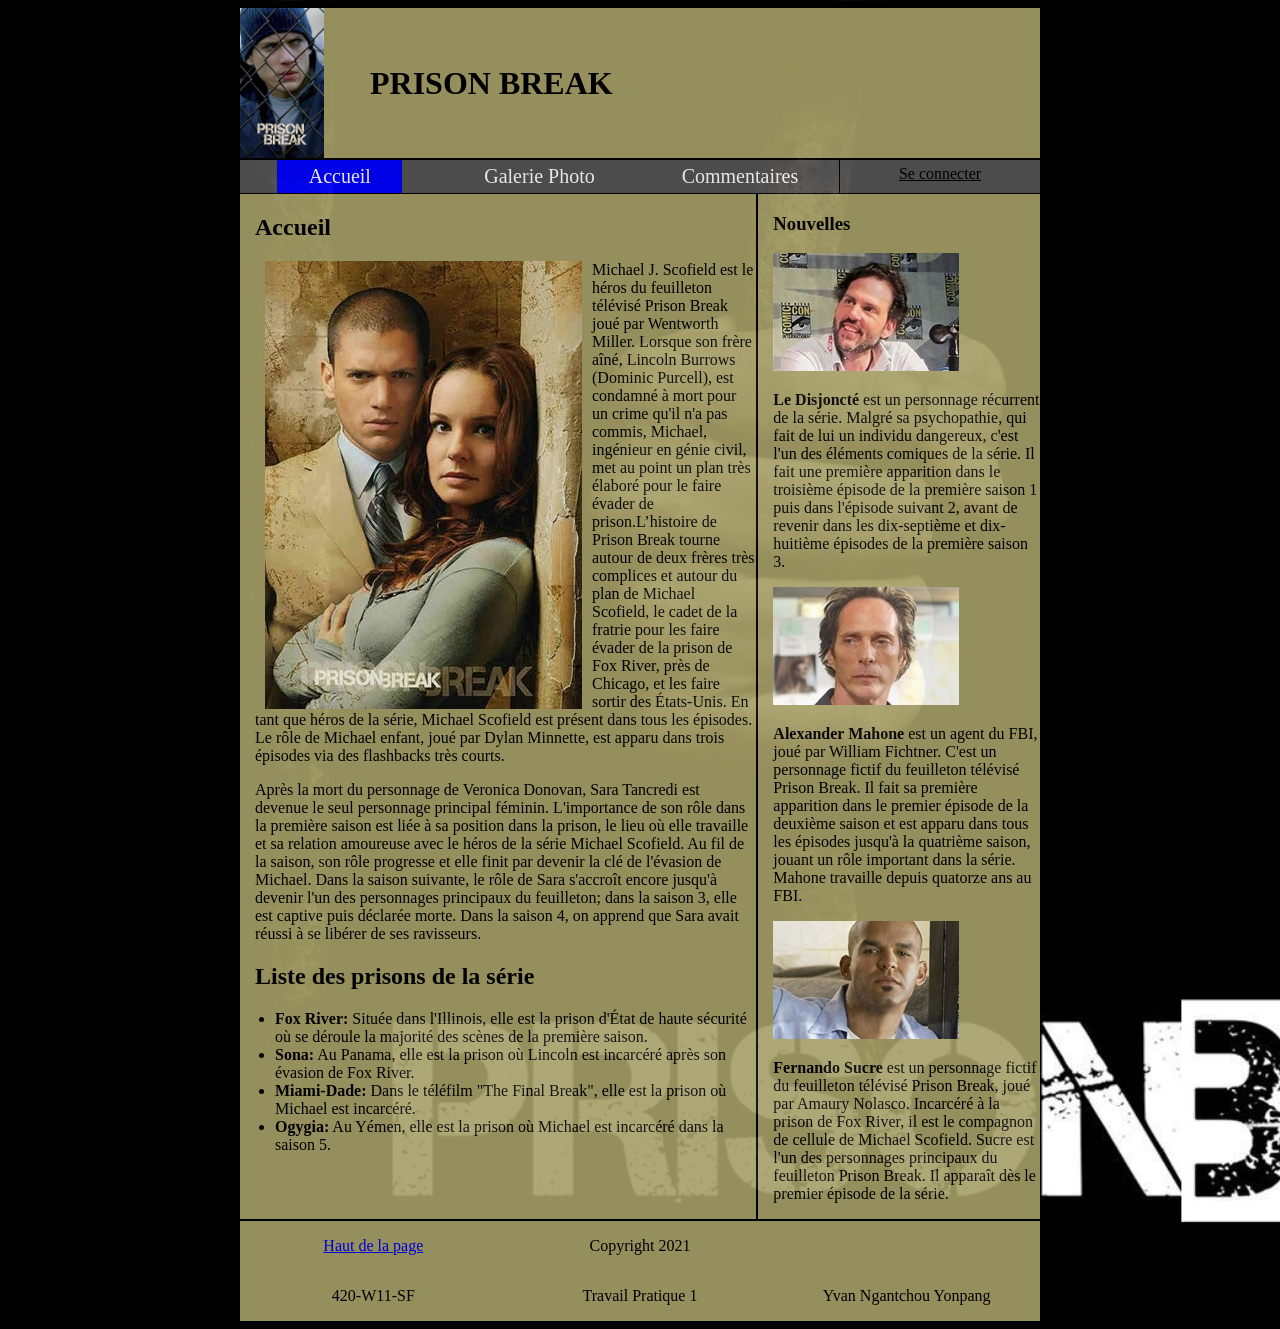
<file: index.html>
<!-- Yvan Ngantchou Yonpang -->
<!DOCTYPE html>
<html lang="fr">

<head>
    <meta charset="UTF-8">
    <meta name="viewport" content="width=device-width, initial-scale=1.0">
    <title>PRISON BREAK-Acceuil</title>
    <link rel="stylesheet" href="css/styles.css">
</head>

<body>
    <div id="page">
        <header>
            <div id="conteneur">
                <!-- https://i.pinimg.com/736x/2f/90/7f/2f907f29fcf2111b3ea7a32d6e2cc407.jpg-->
                <a href="index.html">
                    <img src="img/img3.jpg" alt="logo prison break" title="prison break hand">
                </a>
            </div>
            <h1 id="haut">PRISON BREAK</h1>
        </header>
        <nav>
            <ul class="zone">
                <li><a class="renforcer" href="index.html">Accueil</a></li>
                <li><a href="galerie-images.html">Galerie Photo</a></li>
                <li><a href="commentaires.html">Commentaires</a></li>
            </ul>
            <div>
                <a href="connexion.html">Se connecter</a>
            </div>

        </nav>
        <main id="main-index">
            <!-- https://www.pinterest.com/pin/471752129690594915/ -->
            <section class="first">
                <h2>Accueil</h2>
                <div id="image">
                    <a href="https://www.pinterest.com/pin/471752129690594915/">
                        <img class="img-index" src="img/image4.jpg" alt="image prison break">
                    </a>

                    <p>Michael J. Scofield est le héros du feuilleton télévisé Prison Break joué par Wentworth
                        Miller. Lorsque son frère aîné, Lincoln Burrows (Dominic Purcell), est condamné à mort pour
                        un crime qu'il n'a pas commis, Michael, ingénieur en génie civil, met au point un plan très
                        élaboré pour le faire évader de prison.L’histoire de Prison Break tourne autour de deux
                        frères très complices et autour du plan de Michael Scofield, le cadet de la fratrie pour les
                        faire évader de la prison de Fox River, près de Chicago, et les faire sortir des États-Unis.
                        En tant que héros de la série, Michael Scofield est présent dans tous les épisodes. Le rôle
                        de Michael enfant, joué par Dylan Minnette, est apparu dans trois épisodes via des
                        flashbacks très courts.</p>


                    <p>Après la mort du personnage de Veronica Donovan, Sara Tancredi est devenue le seul personnage
                        principal féminin. L'importance de son rôle dans la première saison est liée à sa position
                        dans la prison, le lieu où elle travaille et sa relation amoureuse avec le héros de la série
                        Michael Scofield. Au fil de la saison, son rôle progresse et elle finit par devenir la clé
                        de l'évasion de Michael. Dans la saison suivante, le rôle de Sara s'accroît encore jusqu'à
                        devenir l'un des personnages principaux du feuilleton; dans la saison 3, elle est captive
                        puis déclarée morte. Dans la saison 4, on apprend que Sara avait réussi à se libérer de ses
                        ravisseurs.</p>
                    <h2>Liste des prisons de la série</h2>

                    <ul>
                        <li><strong>Fox River:</strong> Située dans l'Illinois, elle est la prison d'État de haute
                            sécurité où se déroule la majorité des scènes de la première saison.</li>
                        <li><strong>Sona:</strong> Au Panama, elle est la prison où Lincoln est incarcéré après son
                            évasion de Fox River.</li>
                        <li><strong>Miami-Dade: </strong>Dans le téléfilm "The Final Break", elle est la prison où
                            Michael est incarcéré.</li>
                        <li><strong>Ogygia:</strong> Au Yémen, elle est la prison où Michael est incarcéré dans la
                            saison 5. </li>
                    </ul>

                </div>
            </section>
            <section class="nouvelles">
                <h3>Nouvelles</h3>
                <article>
                    <!--  https://playback.fm/image-proxy?url=https:%2F%2Fcommons.wikimedia.org%2Fwiki%2FSpecial:FilePath%2FSilas_Weir_Mitchell_at_Comic-Con_2012.jpg%3Fwidth%3D300-->
                    <img class="img-nouvelle" src="img/img-disjoncté.jpg" alt="image du disjoncté">
                    <p><strong>Le Disjoncté</strong> est un personnage récurrent de la série. Malgré sa psychopathie,
                        qui fait de lui un
                        individu dangereux, c'est l'un des éléments comiques de la série. Il fait une première
                        apparition dans le troisième épisode de la première saison 1 puis dans l'épisode suivant 2,
                        avant de revenir dans les dix-septième et dix-huitième épisodes de la première saison 3.</p>
                </article>
                <!-- https://i.pinimg.com/originals/39/9c/89/399c89778c8e09f0a0bb7a767dbcdb7c.jpg-->
                <article>
                    <img class="img-nouvelle" src="img/image-mahone.jpg" alt="image de alexander mahone">
                    <p><strong>Alexander Mahone</strong> est un agent du FBI, joué par William Fichtner. C'est un
                        personnage fictif du
                        feuilleton télévisé Prison Break. Il fait sa première apparition dans le premier épisode de la
                        deuxième saison et est apparu dans tous les épisodes jusqu'à la quatrième saison, jouant un rôle
                        important dans la série. Mahone travaille depuis quatorze ans au FBI.</p>
                </article>
                <!-- https://posmotre.ch/images/thumb/b/b8/Prison_break_fernando_sucre.jpg/360px-Prison_break_fernando_sucre.jpg-->
                <article>
                    <img class="img-nouvelle" src="img/sucre.jpg" alt="image de sucre">
                    <p><strong>Fernando Sucre </strong>est un personnage fictif du feuilleton télévisé Prison Break,
                        joué par Amaury
                        Nolasco.
                        Incarcéré à la prison de Fox River, il est le compagnon de cellule de Michael Scofield. Sucre
                        est l'un des personnages principaux du feuilleton Prison Break. Il apparaît dès le premier
                        épisode de la série.</p>
                </article>
            </section>
        </main>
        <footer class="bas">
            <p><a href="#haut">Haut de la page</a></p>
            <p>Copyright 2021</p>
            <p></p>
            <P>420-W11-SF</P>
            <P>Travail Pratique 1</P>
            <p>Yvan Ngantchou Yonpang</p>
        </footer>
    </div>
</body>

</html>
</file>
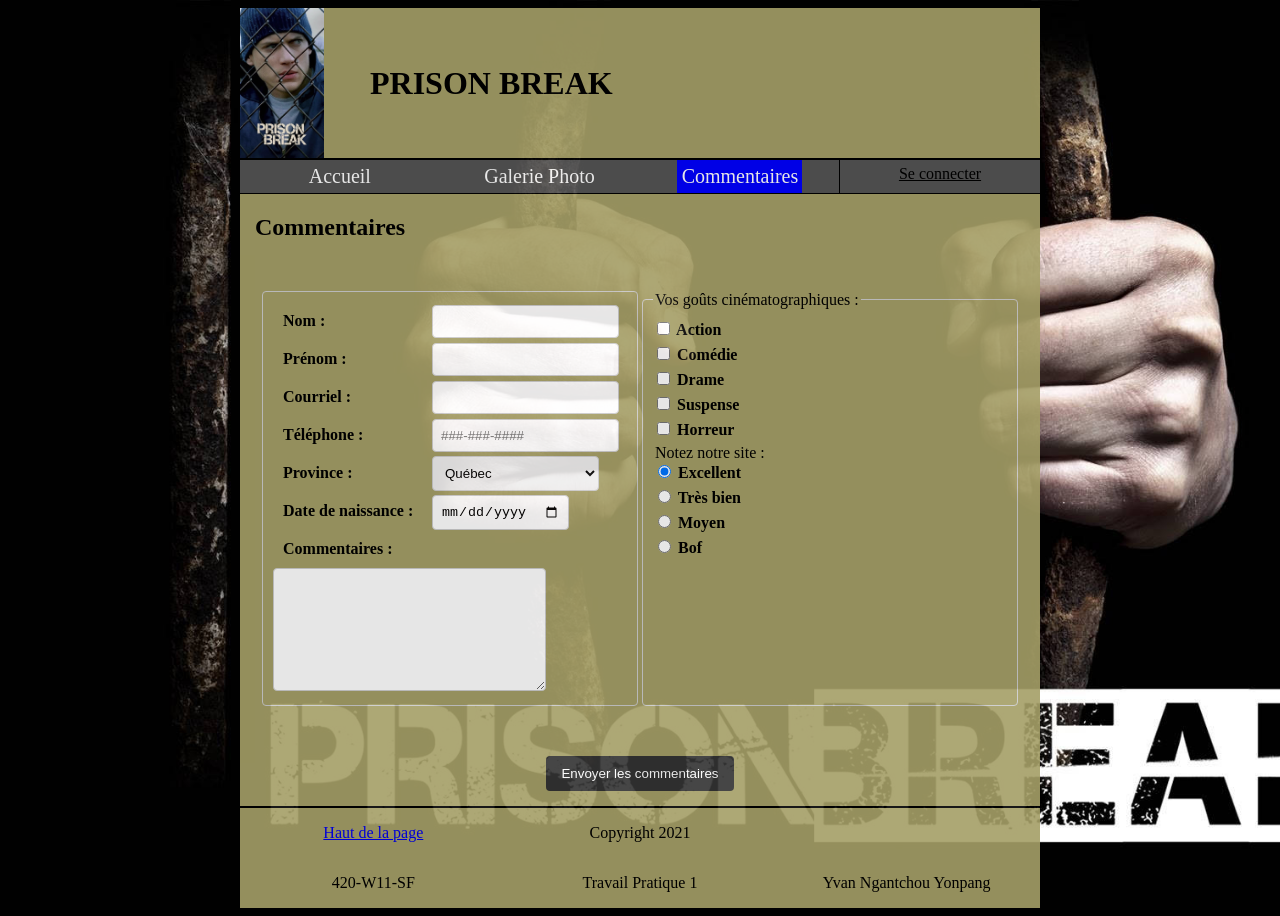
<file: commentaires.html>
<!-- Yvan Ngantchou Yonpang -->
<!DOCTYPE html>
<html lang="fr">

<head>
    <meta charset="UTF-8">
    <title>PRISON BREAK-Commentaires</title>
    <link rel="stylesheet" href="css/styles.css">
</head>

<body>
    <!-- Navigation -->
    <div id="page">
        <header>
            <div id="conteneur">
                <!-- https://i.pinimg.com/736x/2f/90/7f/2f907f29fcf2111b3ea7a32d6e2cc407.jpg-->
                <a href="index.html">
                    <img src="img/img3.jpg" alt="logo prison break" title="prison break hand">
                </a>
            </div>
            <h1 id="haut">PRISON BREAK</h1>
        </header>
        <nav>
            <ul class="zone">
                <li><a href="index.html">Accueil</a></li>
                <li><a href="galerie-images.html">Galerie Photo</a></li>
                <li><a class="renforcer" href="commentaires.html">Commentaires</a></li>
            </ul>
            <div>
                <a href="connexion.html">Se connecter</a>
            </div>

        </nav>

        <!-- Formulaire de commentaires -->
        <main>
            <h2 class="gal">Commentaires</h2>
            <form action="mailto:tonadresse@example.com" method="post" enctype="text/plain">
                <div class="form-section">
                    <fieldset class="comment">
                        <!-- Nom et Prénom en deux colonnes -->
                        <div>
                            <div>
                                <label for="nom">Nom :</label>
                                <input type="text" id="nom" name="nom" required>
                            </div>
                            <div>
                                <label for="prenom">Prénom :</label>
                                <input type="text" id="prenom" name="prenom" required>
                            </div>
                        </div>

                        <!-- Courriel -->
                        <div>
                            <label for="courriel">Courriel :</label>
                            <input type="email" id="courriel" name="courriel" required>
                        </div>

                        <!-- Téléphone -->
                        <div>
                            <label for="telephone">Téléphone :</label>
                            <input type="tel" id="telephone" name="telephone" placeholder="###-###-####">
                        </div>

                        <!-- Province -->
                        <div>
                            <label for="province">Province :</label>
                            <select id="province" name="province">
                                <option>Alberta</option>
                                <option>Colombie-Britannique</option>
                                <option>Manitoba</option>
                                <option>Nouvelle-Écosse</option>
                                <option>Ontario</option>
                                <option selected>Québec</option>
                            </select>
                        </div>

                        <!-- Date de naissance -->
                        <div>
                            <label for="naissance">Date de naissance :</label>
                            <input type="date" id="naissance" name="naissance">
                        </div>

                        <!-- Zone de texte -->
                        <div>
                            <label for="commentaire">Commentaires :</label>
                            <textarea id="commentaire" name="commentaire" rows="7" cols="30"></textarea>
                        </div>
                    </fieldset>

                    <!-- Cases à cocher -->
                    <fieldset class="form-group">
                        <legend>Vos goûts cinématographiques :</legend>
                        <label><input type="checkbox" name="genre" value="Action"> Action</label>
                        <label><input type="checkbox" name="genre" value="Comédie"> Comédie</label>
                        <label><input type="checkbox" name="genre" value="Drame"> Drame</label>
                        <label><input type="checkbox" name="genre" value="Suspense"> Suspense</label>
                        <label><input type="checkbox" name="genre" value="Horreur"> Horreur</label>

                        <!-- Boutons radio -->
                        <legend>Notez notre site :</legend>
                        <label><input type="radio" name="note" value="Excellent" checked> Excellent</label>
                        <label><input type="radio" name="note" value="Très bien"> Très bien</label>
                        <label><input type="radio" name="note" value="Moyen"> Moyen</label>
                        <label><input type="radio" name="note" value="Bof"> Bof</label>
                    </fieldset>
                </div>

                <!-- Bouton d'envoi -->
                <div class="envoi">
                    <button type="submit">Envoyer les commentaires</button>
                </div>

            </form>
        </main>
        <footer class="bas">
            <p><a href="#haut">Haut de la page</a></p>
            <p>Copyright 2021</p>
            <p></p>
            <P>420-W11-SF</P>
            <P>Travail Pratique 1</P>
            <p>Yvan Ngantchou Yonpang</p>
        </footer>
    </div>
</body>

</html>
</file>
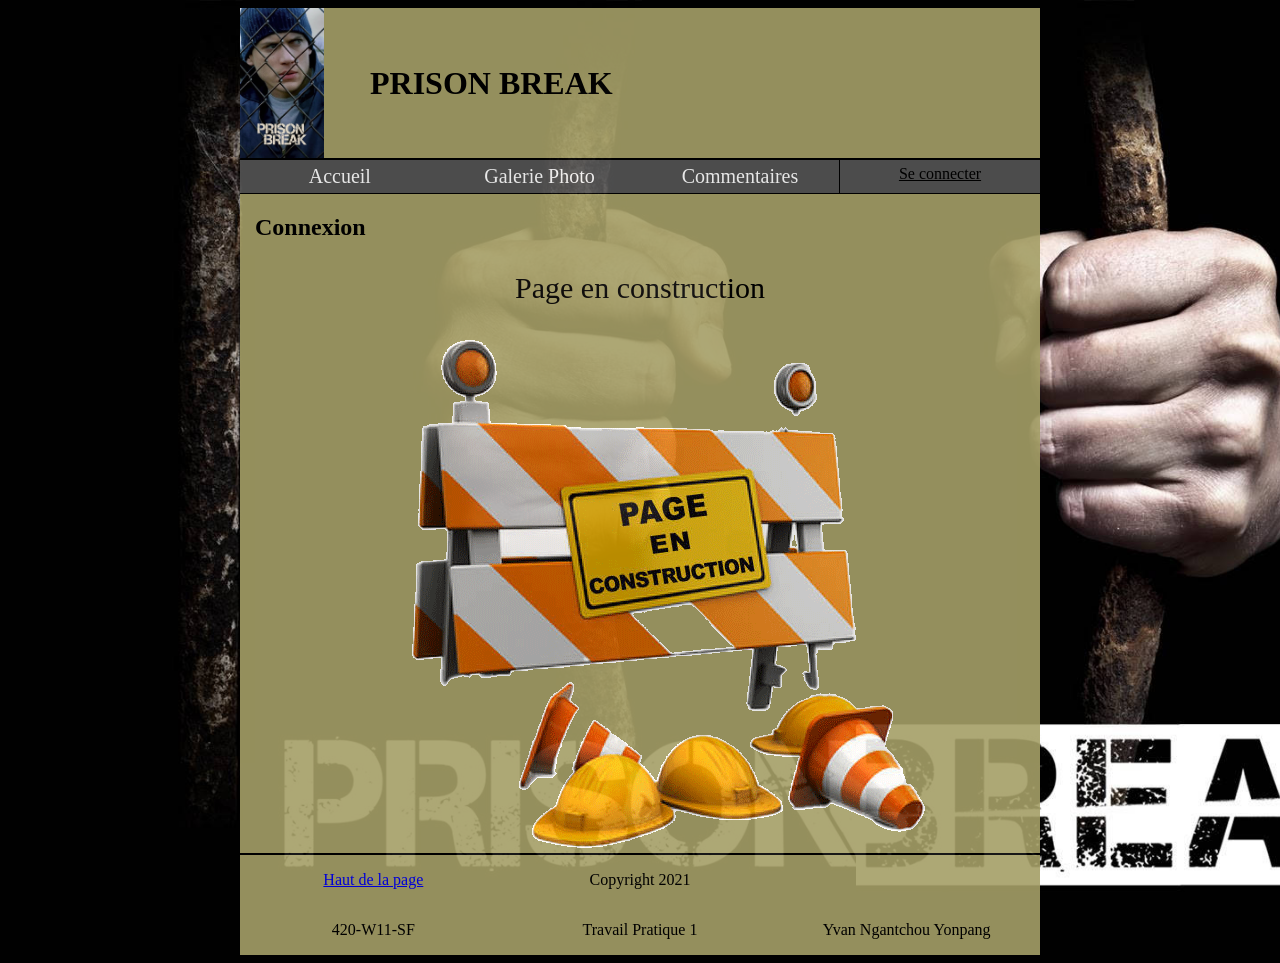
<file: connexion.html>
<!-- Yvan Ngantchou Yonpang -->
<!DOCTYPE html>
<html lang="fr">

<head>
    <meta charset="UTF-8">
    <meta name="viewport" content="width=device-width, initial-scale=1.0">
    <title>PRISON BREAK-connection</title>
    <link rel="stylesheet" href="css/styles.css">
</head>

<body>
    <div id="page">
        <header>
            <div id="conteneur">
                <!-- https://i.pinimg.com/736x/2f/90/7f/2f907f29fcf2111b3ea7a32d6e2cc407.jpg-->
                <a href="index.html">
                    <img src="img/img3.jpg" alt="logo prison break" title="prison break hand">
                </a>
            </div>
            <h1 id="haut">PRISON BREAK</h1>
        </header>
        <nav>
            <ul class="zone">
                <li><a href="index.html">Accueil</a></li>
                <li><a href="galerie-images.html">Galerie Photo</a></li>
                <li><a href="commentaires.html">Commentaires</a></li>
            </ul>
            <div>
                <a href="connexion.html">Se connecter</a>
            </div>

        </nav>
        <main>
            <!-- https://th.bing.com/th/id/R.9878a093b5ab3f716cc70cd2a6388845?rik=rufw%2fiJJwCr0%2fw&riu=http%3a%2f%2fwww.montpensier.fr%2ffileadmin%2f_processed_%2f7%2f4%2fcsm_En_cours_de_construction_117ec2af5d.jpg&ehk=lkgG3MFx6rmiclNYmpN%2b0TJyZB%2bUokcnYmYve57TzHY%3d&risl=&pid=ImgRaw&r=0-->
            <h2 class="gal">Connexion</h2>
            <div class="chantier">
                <p>Page en construction</p>
                <img class="const" src="img/construction.png" alt="page en construction">
            </div>
        </main>
        <footer class="bas">
            <p><a href="#haut">Haut de la page</a></p>
            <p>Copyright 2021</p>
            <p></p>
            <P>420-W11-SF</P>
            <P>Travail Pratique 1</P>
            <p>Yvan Ngantchou Yonpang</p>
        </footer>
    </div>
</body>

</html>
</file>
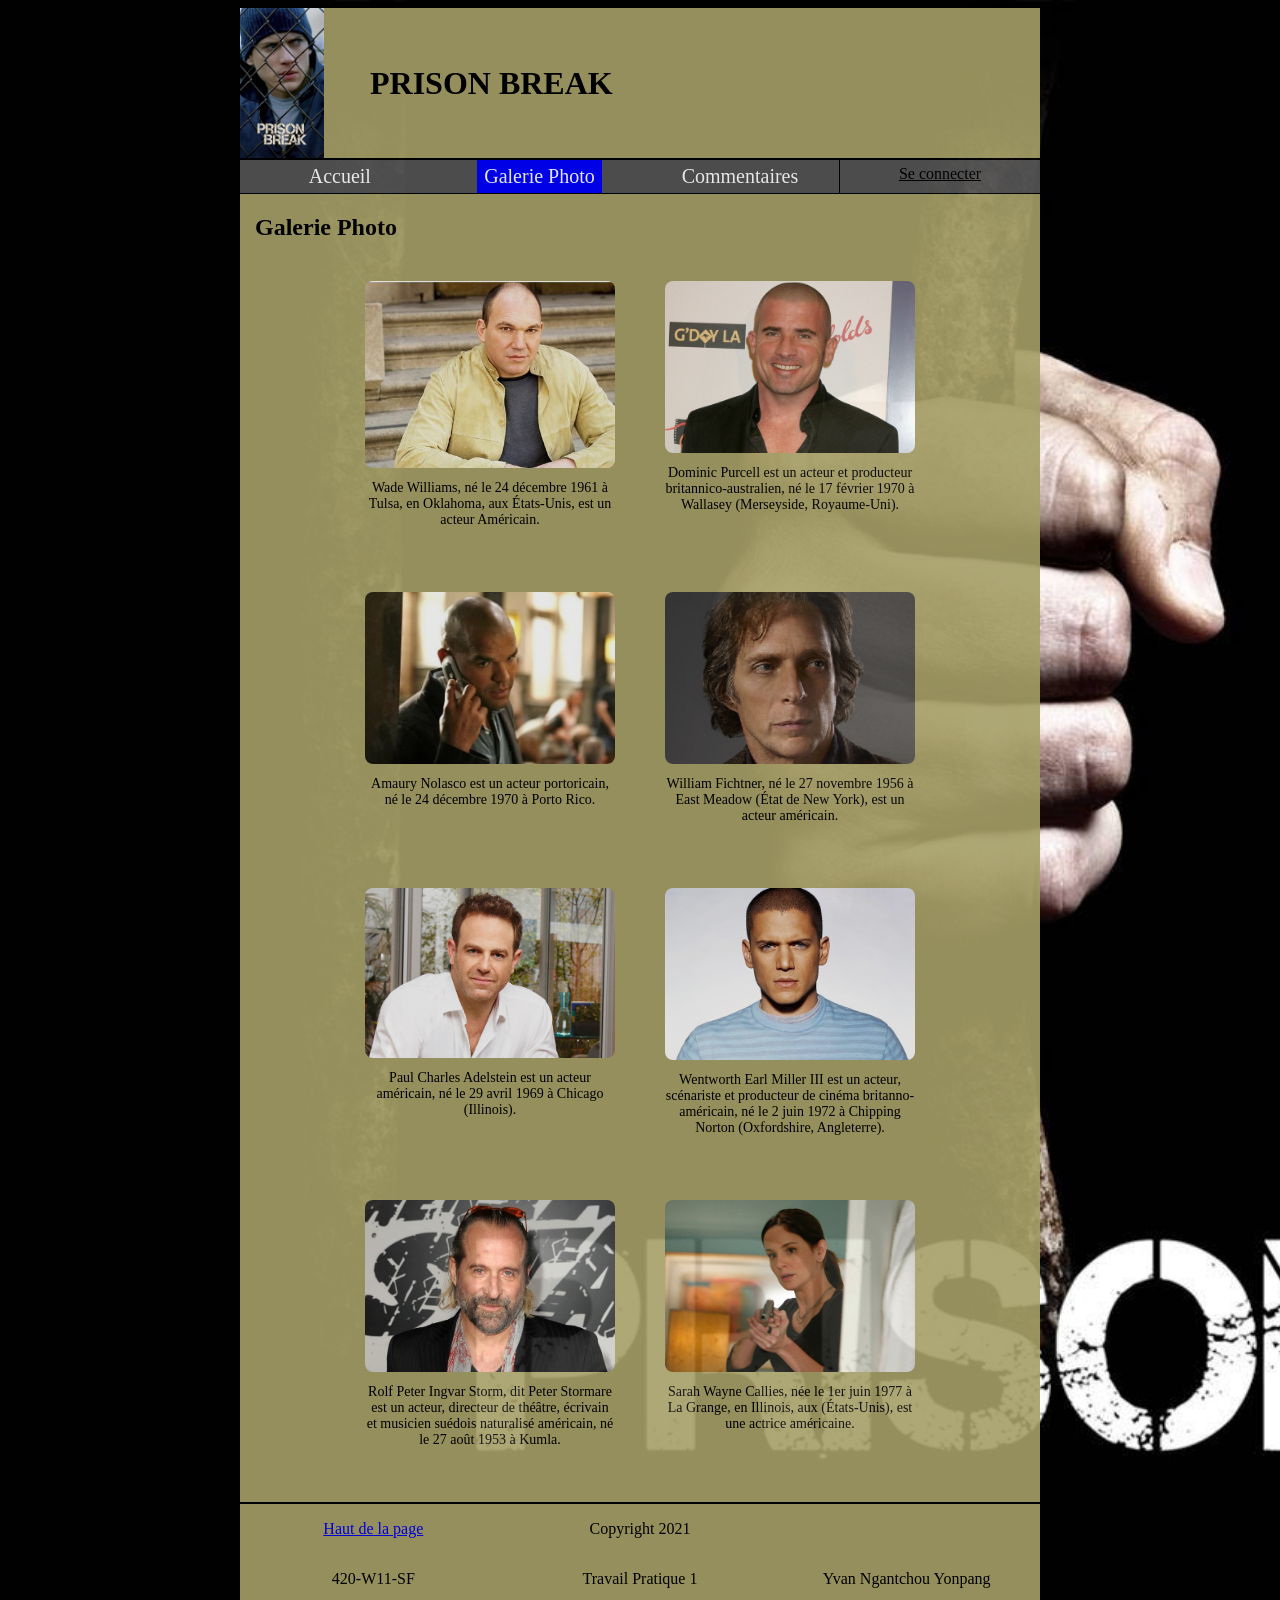
<file: galerie-images.html>
<!-- Yvan Ngantchou Yonpang -->
<!DOCTYPE html>
<html lang="fr">

<head>
    <meta charset="UTF-8">
    <meta name="viewport" content="width=device-width, initial-scale=1.0">
    <title>PRISON BREAK-galerie-images</title>
    <link rel="stylesheet" href="css/styles.css">
</head>

<body>
    <div id="page">
        <header>
            <div id="conteneur">
                <!-- https://i.pinimg.com/736x/2f/90/7f/2f907f29fcf2111b3ea7a32d6e2cc407.jpg-->
                <a href="index.html">
                    <img src="img/img3.jpg" alt="logo prison break" title="prison break hand">
                </a>
            </div>
            <h1 id="haut">PRISON BREAK</h1>
        </header>
        <nav>
            <ul class="zone">
                <li><a href="index.html">Accueil</a></li>
                <li><a class="renforcer" href="galerie-images.html">Galerie Photo</a></li>
                <li><a href="commentaires.html">Commentaires</a></li>
            </ul>
            <div>
                <a href="connexion.html">Se connecter</a>
            </div>

        </nav>
        <main>
            <h2 class="gal">Galerie Photo</h2>
            <section class="galerie">
                <div class="photo">
                    <!-- https://m.media-amazon.com/images/M/MV5BMTc5MzM3Mzg5MV5BMl5BanBnXkFtZTcwNzg4MzIzMQ@@._V1_FMjpg_UX1000_.jpg-->
                    <img src="img/belique.jpg" alt="image belique">
                    <p>Wade Williams, né le 24 décembre 1961 à Tulsa, en Oklahoma, aux États-Unis, est un acteur
                        Américain.
                    </p>
                </div>
                <div class="photo">
                    <!-- https://www.thelist.com/img/gallery/what-we-know-about-dominic-purcells-four-children/l-intro-1714060902.jpg-->
                    <img src="img/dominic.jpg" alt="image dominic">
                    <p>Dominic Purcell est un acteur et producteur britannico-australien, né le 17 février 1970 à
                        Wallasey
                        (Merseyside, Royaume-Uni).</p>
                </div>
                <div class="photo">
                    <!-- https://m.media-amazon.com/images/M/MV5BMTY5MDUyMzgzM15BMl5BanBnXkFtZTcwODU4MTY5MQ@@._V1_.jpg-->
                    <img src="img/fernando.jpg" alt="image fernando">
                    <p>Amaury Nolasco est un acteur portoricain, né le 24 décembre 1970 à Porto Rico.</p>
                </div>
                <div class="photo">
                    <!--https://th.bing.com/th/id/R.00620a7c28d8d0362e129d8712c36c53?rik=gbzrQLdhg2CyZQ&riu=http%3a%2f%2fwww.femalefirst.co.uk%2fimage-library%2fland%2f500%2fw%2fwilliam-fichtner-interview-image-2.jpg&ehk=DjSQDCXUslNzBxTj714MlvE0tq0%2bMHfHMhKH1rE3kL0%3d&risl=&pid=ImgRaw&r=0-->
                    <img src="img/william.jpg" alt="image mahone">
                    <p>William Fichtner, né le 27 novembre 1956 à East Meadow (État de New York), est un acteur
                        américain.
                    </p>
                </div>
                <div class="photo">
                    <!--https://th.bing.com/th/id/R.26f13ce60782fc47bd739600968b71a2?rik=S8VzZ%2fgfWOtyNw&pid=ImgRaw&r=0-->
                    <img src="img/paul-killerman.jpg" alt="image paul killerman">
                    <p>Paul Charles Adelstein est un acteur américain, né le 29 avril 1969 à Chicago (Illinois).</p>
                </div>
                <div class="photo">
                    <!-- https://th.bing.com/th/id/R.b23f271b33de28f89ad13b1c59898697?rik=sUha%2btfnN%2fF61g&riu=http%3a%2f%2fcoulissesmedias.com%2fwp-content%2fuploads%2f2014%2f08%2fwentworth-miller.jpg&ehk=RXv010L8LrIz%2fWI7qfVSpnN%2fnb5tGnCbGuIQ3WXoFSc%3d&risl=&pid=ImgRaw&r=0-->
                    <img src="img/guele-d'ange.jpg" alt="image scoofield">
                    <p>Wentworth Earl Miller III est un acteur, scénariste et producteur de cinéma britanno-américain,
                        né le
                        2 juin 1972 à Chipping Norton (Oxfordshire, Angleterre).</p>
                </div>
                <div class="photo">
                    <!-- https://i.ytimg.com/vi/OJWjpAVmh4k/sddefault.jpg-->
                    <img src="img/peter-stormare.jpg" alt="image peter ">
                    <p>Rolf Peter Ingvar Storm, dit Peter Stormare est un acteur, directeur de théâtre, écrivain et
                        musicien
                        suédois naturalisé américain, né le 27 août 1953 à Kumla.</p>
                </div>
                <div class="photo">
                    <!--https://cdn.seat42f.com/wp-content/uploads/2016/03/11045136/prison-break-Sarah-Wayne-Callies.jpg-->
                    <img src="img/Sarah-Wayne-Callies.jpg" alt="image sarah">
                    <p>Sarah Wayne Callies, née le 1er juin 1977 à La Grange, en Illinois, aux (États-Unis), est une
                        actrice
                        américaine.</p>
                </div>
            </section>
        </main>
        <footer class="bas">
            <p><a href="#haut">Haut de la page</a></p>
            <p>Copyright 2021</p>
            <p></p>
            <P>420-W11-SF</P>
            <P>Travail Pratique 1</P>
            <p>Yvan Ngantchou Yonpang</p>
        </footer>
    </div>
</body>

</html>
</file>
<file: css/styles.css>
#page {
    width: 800px;
    margin: 0 auto;
    background-color: rgb(165, 159, 103);
    border-radius: 0px;
    opacity: 0.9;
}

body {
    background-image: url("../img/img1.jpg");
    font-family: Garamond;
    color: black;
    background-repeat: no-repeat;
    background-size: cover;
}

#conteneur {
    width: 85px;
    height: 150px;
}

#conteneur img {
    max-width: 100%;
    max-height: 100%;
    width: auto;
    height: auto;
}

nav {

    border: solid 2px black;
    border-width: 2px 0 1px 0;
    display: grid;
    text-align: center;
    grid-template-columns: 3fr 1fr;
    background-color: #555;

}

nav ul {
    display: flex;
    justify-content: space-around;
    list-style-type: none;
    font-size: 20px;
    margin: 0;
    padding-left: 0;

}

nav li {
    display: inline;
}

nav a {
    display: inline-block;
    width: 115px;
    padding: 5px;
    color: black;

}

nav ul a:hover {
    text-decoration: none;
    background-color: blue;
    color: rgb(225, 225, 225);
}

nav a:active {
    color: rgb(172, 172, 172);
    background-color: white;
}

footer {
    color: black;
    text-decoration: none;
    display: grid;
    grid-template-columns: 1fr 1fr 1fr;
    text-align: center;

}

header {
    display: flex;
    gap: 45px;
    align-items: center;
}

ul {

    padding-left: 20px;
}

.zone {
    display: flex;
    border-right: 1px solid;
}

.zone a {

    text-decoration: none;
    color: white;
}

#main-index {
    display: grid;
    grid-template-columns: 2fr 1fr;

}

.first {
    border-right: 2px solid;
    margin-left: 15px;
    margin-right: 15px;
}

.bas {
    display: grid;
    border-top: 2px solid;
}

img .img-nouvelle,
.img-index {
    float: left;
    margin-right: 10px;
    margin-left: 10px;
}

.nouvelle {
    margin: 20px;
}

.renforcer {
    background-color: blue;
}

.comment label {
    display: inline-block;
    margin: 10px;
    width: 135px;
}

.galerie {
    display: flex;
    flex-wrap: wrap;
    justify-content: center;
    gap: 50px;
    margin: 40px;
}

.photo {
    max-width: 250px;
    text-align: center;
}

.photo img {
    width: 100%;
    height: auto;
    border-radius: 8px;
}

.photo p {
    margin-top: 8px;
    font-size: 14px;
    color: black;
}

.gal {
    margin-left: 15px;
    margin-right: 15px;
}

.envoi {
    text-align: center;
    height: 50px;
}


.form-section {
    max-width: 800px;
    margin: 30px auto;
    padding: 20px;
    border-radius: 8px;
    display: flex;
}


.form-section h2 {
    text-align: center;
    margin-bottom: 20px;
}




.form-group {
    display: flex;
    flex-direction: column;

}


label {
    margin-bottom: 5px;
    font-weight: bold;
}


input,
select,
textarea {
    padding: 8px;
    border: 1px solid #ccc;
    border-radius: 4px;
}


fieldset {
    border: 1px solid #ccc;
    padding: 10px;
    border-radius: 4px;
}


button {
    background-color: #333;
    color: white;
    padding: 10px 15px;
    border: none;
    border-radius: 4px;
    cursor: pointer;

}

button:hover {
    background-color: #555;
}

fieldset {
    width: 100%;
}

.const {
    display: block;
    margin: auto;
}

.chantier {
    text-align: center;
    font-size: 30px;
}
</file>
